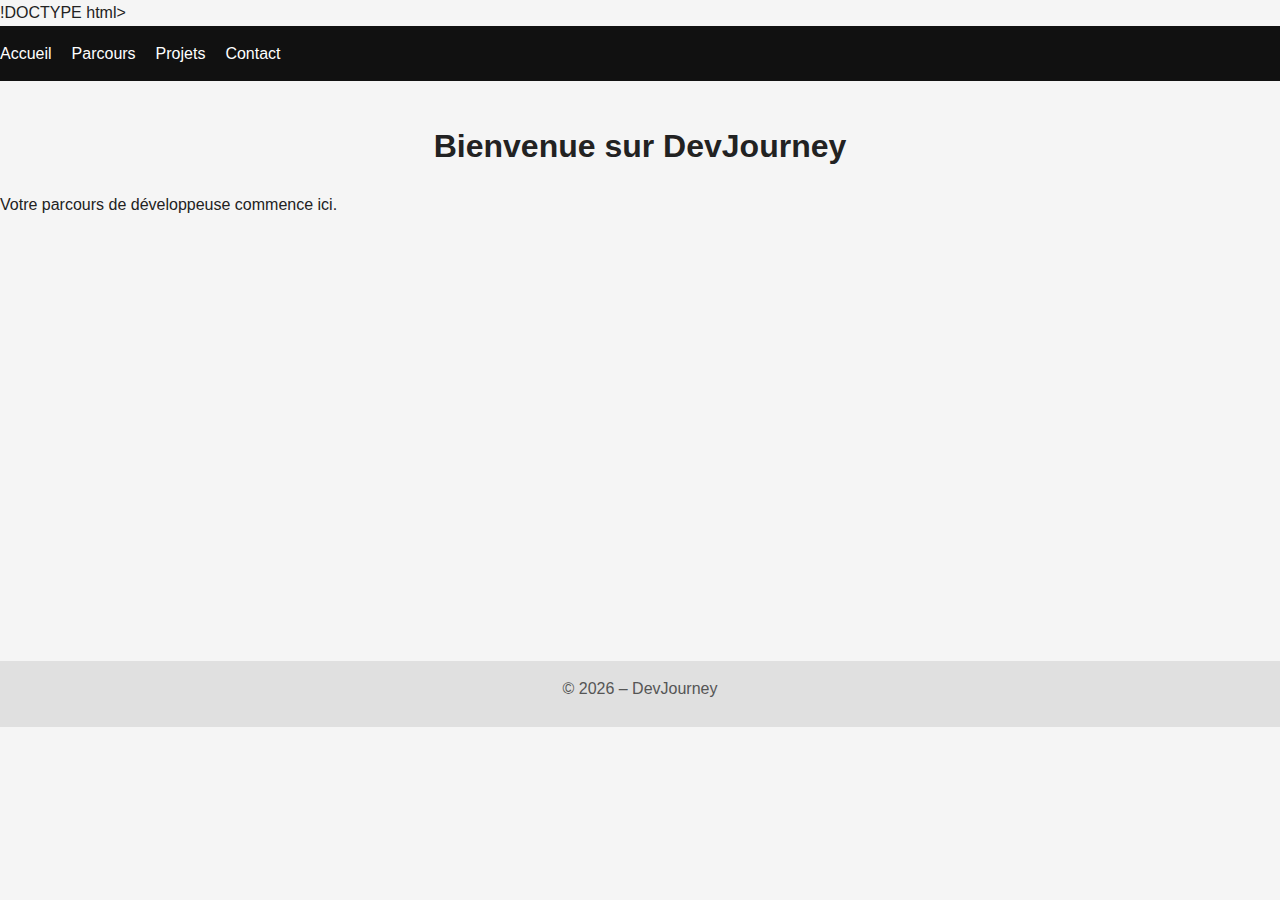
<file: index.html>
!DOCTYPE html>
<html lang="fr">
<head>
    <meta charset="UTF-8">
    <meta name="viewport" content="width=device-width, initial-scale=1.0">
    <title>Titre de la page</title>
    <link rel="stylesheet" href="assets/css/style.css">
</head>
<body>

<header>
    <nav>
        <ul>
            <li><a href="index.html">Accueil</a></li>
            <li><a href="parcours.html">Parcours</a></li>
            <li><a href="projets.html">Projets</a></li>
            <li><a href="contact.html">Contact</a></li>
        </ul>
    </nav>
</header>

<main>
    <h1>Bienvenue sur DevJourney</h1>
    <p>Votre parcours de développeuse commence ici.</p>
</main>


<footer>
    <p>© <span id="year"></span> – DevJourney</p>
</footer>

<script src="assets/js/main.js"></script>
</body>
</html>
</file>
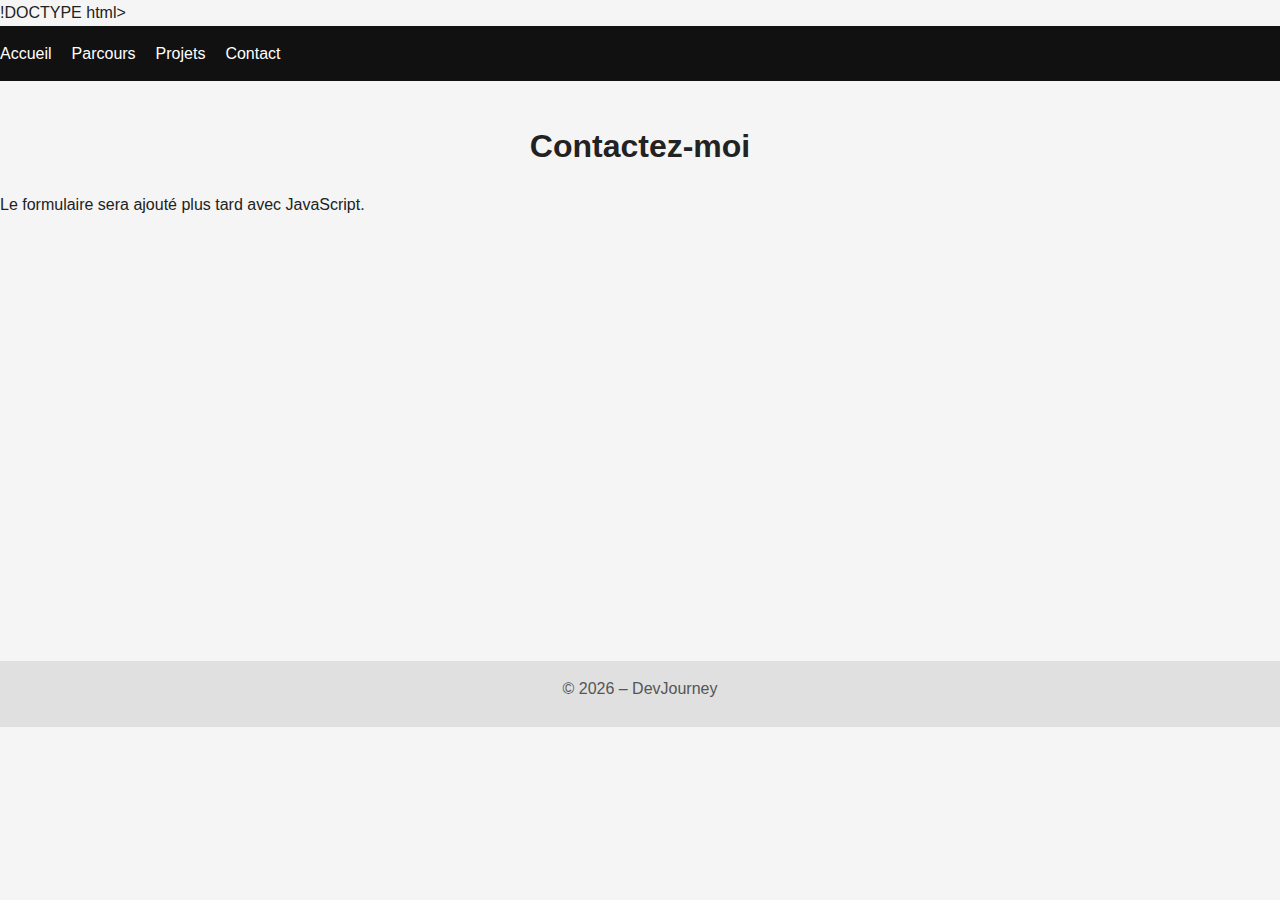
<file: conctats.html>
!DOCTYPE html>
<html lang="fr">
<head>
    <meta charset="UTF-8">
    <meta name="viewport" content="width=device-width, initial-scale=1.0">
    <title>Titre de la page</title>
    <link rel="stylesheet" href="assets/css/style.css">
</head>
<body>

<header>
    <nav>
        <ul>
            <li><a href="index.html">Accueil</a></li>
            <li><a href="parcours.html">Parcours</a></li>
            <li><a href="projets.html">Projets</a></li>
            <li><a href="contact.html">Contact</a></li>
        </ul>
    </nav>
</header>

<main>
    <h1>Contactez-moi</h1>
    <p>Le formulaire sera ajouté plus tard avec JavaScript.</p>
</main>


<footer>
    <p>© <span id="year"></span> – DevJourney</p>
</footer>

<script src="assets/js/main.js"></script>
</body>
</html>
</file>
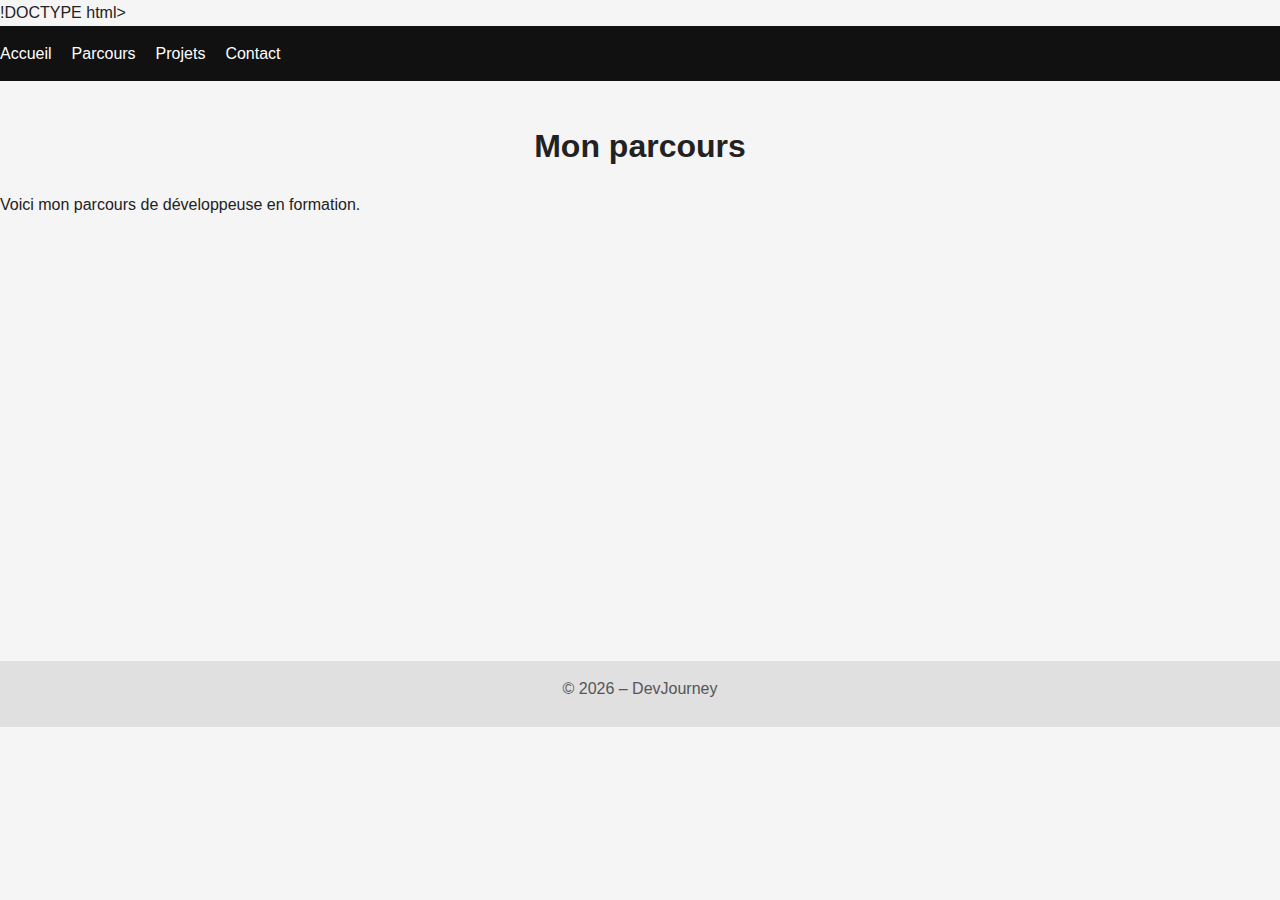
<file: parcours.html>
!DOCTYPE html>
<html lang="fr">
<head>
    <meta charset="UTF-8">
    <meta name="viewport" content="width=device-width, initial-scale=1.0">
    <title>Titre de la page</title>
    <link rel="stylesheet" href="assets/css/style.css">
</head>
<body>

<header>
    <nav>
        <ul>
            <li><a href="index.html">Accueil</a></li>
            <li><a href="parcours.html">Parcours</a></li>
            <li><a href="projets.html">Projets</a></li>
            <li><a href="contact.html">Contact</a></li>
        </ul>
    </nav>
</header>

<main>
    <h1>Mon parcours</h1>
    <p>Voici mon parcours de développeuse en formation.</p>
</main>



<footer>
    <p>© <span id="year"></span> – DevJourney</p>
</footer>

<script src="assets/js/main.js"></script>
</body>
</html>
</file>
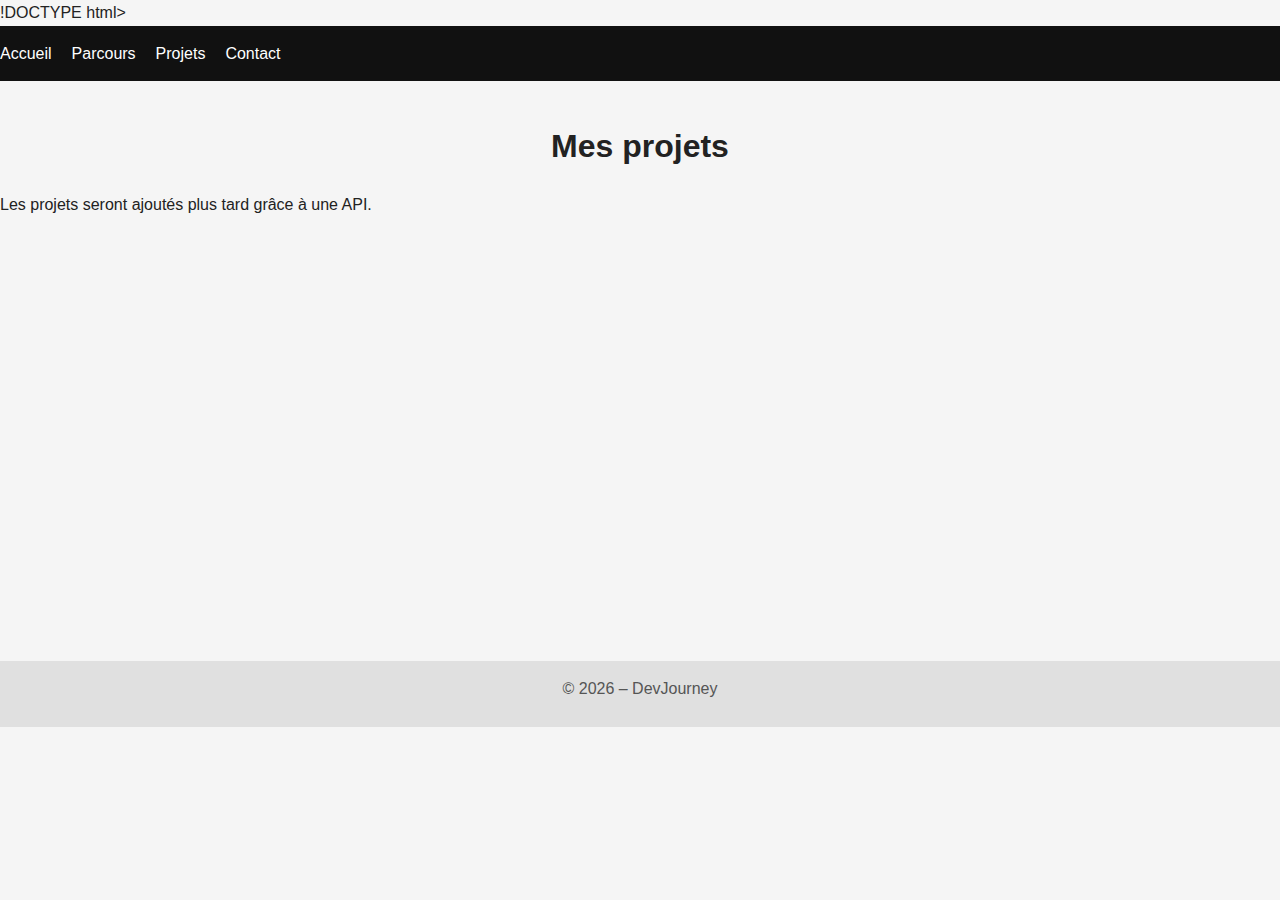
<file: projets.html>
!DOCTYPE html>
<html lang="fr">
<head>
    <meta charset="UTF-8">
    <meta name="viewport" content="width=device-width, initial-scale=1.0">
    <title>Titre de la page</title>
    <link rel="stylesheet" href="assets/css/style.css">
</head>
<body>

<header>
    <nav>
        <ul>
            <li><a href="index.html">Accueil</a></li>
            <li><a href="parcours.html">Parcours</a></li>
            <li><a href="projets.html">Projets</a></li>
            <li><a href="contact.html">Contact</a></li>
        </ul>
    </nav>
</header>

<main>
    <h1>Mes projets</h1>
    <p>Les projets seront ajoutés plus tard grâce à une API.</p>
</main>


<footer>
    <p>© <span id="year"></span> – DevJourney</p>
</footer>

<script src="assets/js/main.js"></script>
</body>
</html>
</file>
<file: assets/css/style.css>
/* ========= RESET SIMPLE ========= */
* {
    box-sizing: border-box;
    margin: 0;
    padding: 0;
}

/* ========= BASE GLOBALE ========= */
body {
    font-family: Arial, sans-serif;
    line-height: 1.6;
    color: #222;
    background: #f5f5f5;
}

a {
    color: inherit;
    text-decoration: none;
}

ul {
    list-style: none;
}

/* ========= LAYOUT GLOBAL ========= */
header {
    background: #111;
    color: white;
    padding: 15px 0;
}

.container {
    width: 90%;
    max-width: 1100px;
    margin: 0 auto;
}

/* ========= NAVIGATION ========= */
nav ul {
    display: flex;
    gap: 20px;
    align-items: center;
}

nav a {
    color: white;
    font-weight: 500;
    position: relative;
}

nav a::after {
    content: "";
    position: absolute;
    left: 0;
    bottom: -4px;
    width: 0;
    height: 2px;
    background: #ff9800;
    transition: width 0.3s;
}

nav a:hover::after {
    width: 100%;
}

/* ========= CONTENU PRINCIPAL ========= */
main {
    padding: 40px 0;
    min-height: 60vh;
}

h1 {
    text-align: center;
    margin-bottom: 20px;
    font-size: 2rem;
}

p {
    margin-bottom: 10px;
}

/* ========= SECTIONS GÉNÉRIQUES ========= */
.section {
    padding: 40px 0;
}

.section-title {
    text-align: center;
    font-size: 1.8rem;
    margin-bottom: 20px;
    position: relative;
}

.section-title::after {
    content: "";
    width: 60px;
    height: 3px;
    background: #ff9800;
    display: block;
    margin: 8px auto 0;
    animation: growLine 0.6s ease-out;
}

@keyframes growLine {
    from { width: 0; }
    to { width: 60px; }
}

/* ========= FOOTER ========= */
footer {
    text-align: center;
    padding: 15px 0;
    background: #e0e0e0;
    color: #555;
    margin-top: 40px;
}

/* ========= HERO & SLIDER ========= */
.hero {
    background: linear-gradient(135deg, #111, #333);
    color: white;
    padding: 60px 0;
}

.slider {
    position: relative;
    overflow: hidden;
    min-height: 180px;
}

.slide {
    display: none;
    animation: fadeIn 0.7s ease-out;
}

.slide.active {
    display: block;
}

.hero-title {
    font-size: 2.4rem;
    margin-bottom: 10px;
}

/* Boutons du slider */
.slider-controls {
    position: absolute;
    top: 50%;
    left: 0;
    right: 0;
    display: flex;
    justify-content: space-between;
    transform: translateY(-50%);
}

.slider-btn {
    background: rgba(0, 0, 0, 0.4);
    border: 1px solid rgba(255, 255, 255, 0.6);
    color: white;
    padding: 8px 12px;
    cursor: pointer;
    font-size: 1.4rem;
    transition: background 0.3s, transform 0.2s;
}

.slider-btn:hover {
    background: rgba(255, 152, 0, 0.7);
    transform: scale(1.05);
}

/* Animation d'apparition */
@keyframes fadeIn {
    from {
        opacity: 0;
        transform: translateY(10px);
    }
    to {
        opacity: 1;
        transform: translateY(0);
    }
}
btn-primary {
    display: inline-block;
    margin-top: 15px;
    padding: 10px 20px;
    background: #ff9800;
    color: #111;
    border-radius: 4px;
    font-weight: bold;
    transition: transform 0.2s, box-shadow 0.2s;
}

.btn-primary:hover {
    transform: translateY(-2px);
    box-shadow: 0 4px 10px rgba(0,0,0,0.3);
}
</file>
